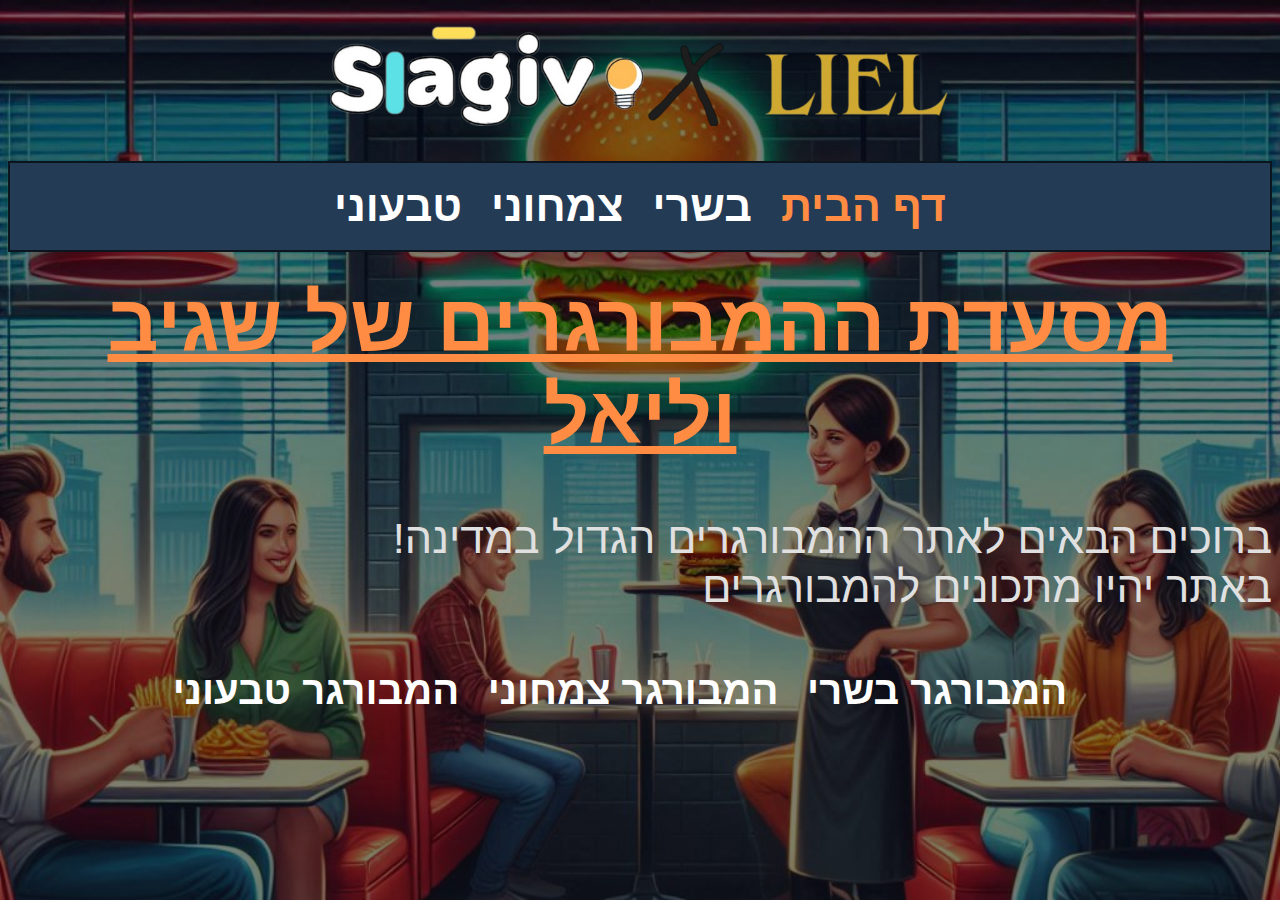
<file: index.html>
<!DOCTYPE html>
<html lang="en">
<head>
    <link href="style.css" rel="stylesheet">
    <style>
        li {
            font-size: 40px;
            display: list-item;
        }

        li:hover{
            transition: 0.5s;
        }

        .index{
            color: #FF8C42;
        }
    </style>
</head>
<body>
    <center>
        <a href = "index.aspx"><img style = "width: 50%;" src="pics/logo.png"></a>
    </center> 

    <nav>
        <a class = "index" href = "index.html"> דף הבית </a>
        <a class = "meat" href = "meat.html"> בשרי </a>
        <a class = "vegetarian" href = "vegetarian.html"> צמחוני </a>
        <a class = "vegan" href = "vegan.html"> טבעוני </a>
    </nav>
    
    <h1>מסעדת ההמבורגרים של שגיב וליאל</h1>
    <p>ברוכים הבאים לאתר ההמבורגרים הגדול במדינה!<br />
        באתר יהיו מתכונים להמבורגרים
    </p>
    
    <center>
        <ul type="none">
            <a href = "meat.html"><li>המבורגר בשרי</li></a>
            <a href = "vegetarian.html"><li>המבורגר צמחוני</li></a>
            <a href = "vegan.html"><li>המבורגר טבעוני</li></a>
        </ul>
    </center>
</body>
</html>
</file>
<file: style.css>
body {
    background: linear-gradient(rgba(0, 0, 0, 0.5), rgba(0, 0, 0, 0.5)), url("pics/background.png");
    background-size: cover;
    background-repeat: no-repeat;
    background-attachment: fixed;
    direction: rtl;
  
}

h1 {
    text-align: center;
    margin-top: 2%;
    font-size: 500%;
    color: #FF8C42;
    font-family: 'Rajdhani', sans-serif;
    text-decoration: underline;
}

p {
    color: #E0E0E0;
    margin-top: 2%;
    font-family: 'Rajdhani', sans-serif;
    font-size: 270%;
}

a {
    margin: 1%;
    display: inline-block;
    text-decoration: none;
    color: white;
    font-family: 'Rajdhani', sans-serif;
    font-weight: bold;
    font-size: 270%;
}

a:hover {
    color: #FF8C42;
    transition: 0.5s;
}

nav {
    height: 100%;
    border: 2px solid rgb(0, 0, 0, 0.65);
    background-color: #243B55;
    text-align: center;
    margin-top: 1%;
    padding: 0.5%;
}

.img_block {
    text-align: center;
}
</file>
